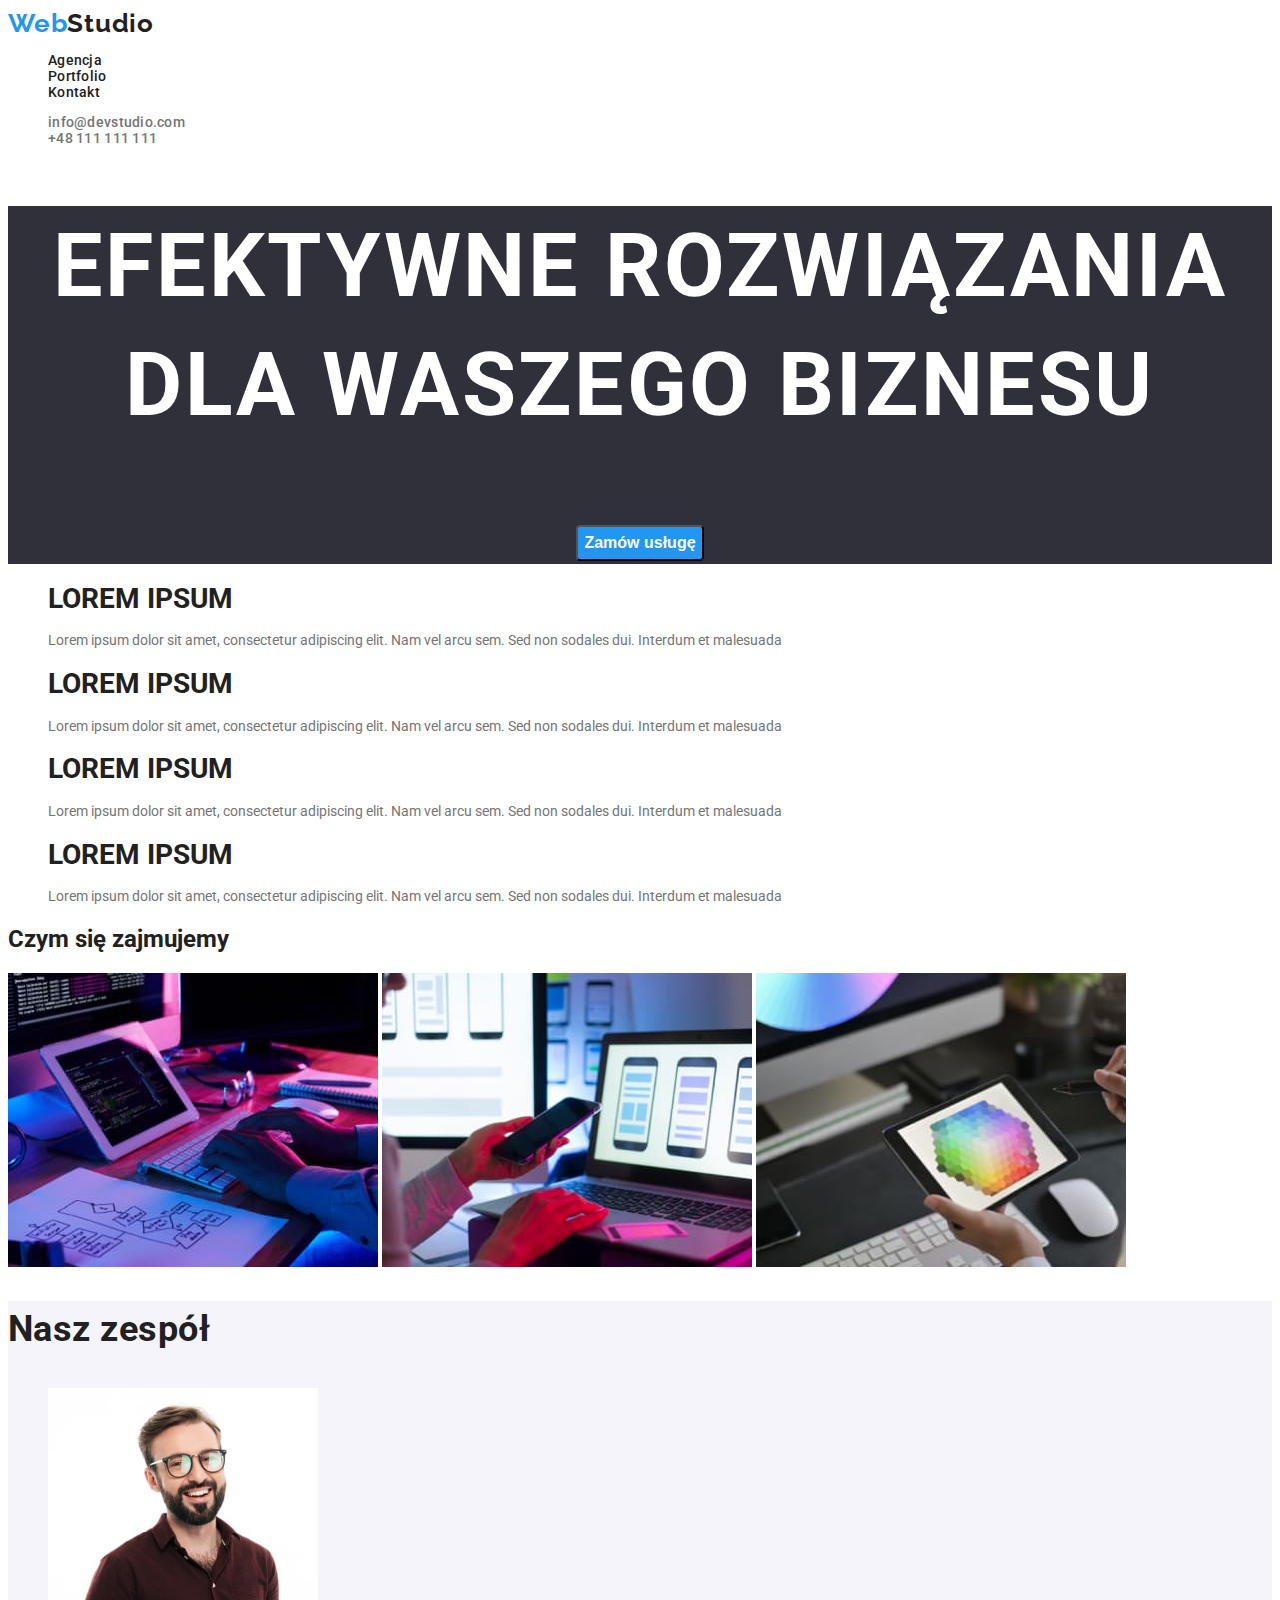
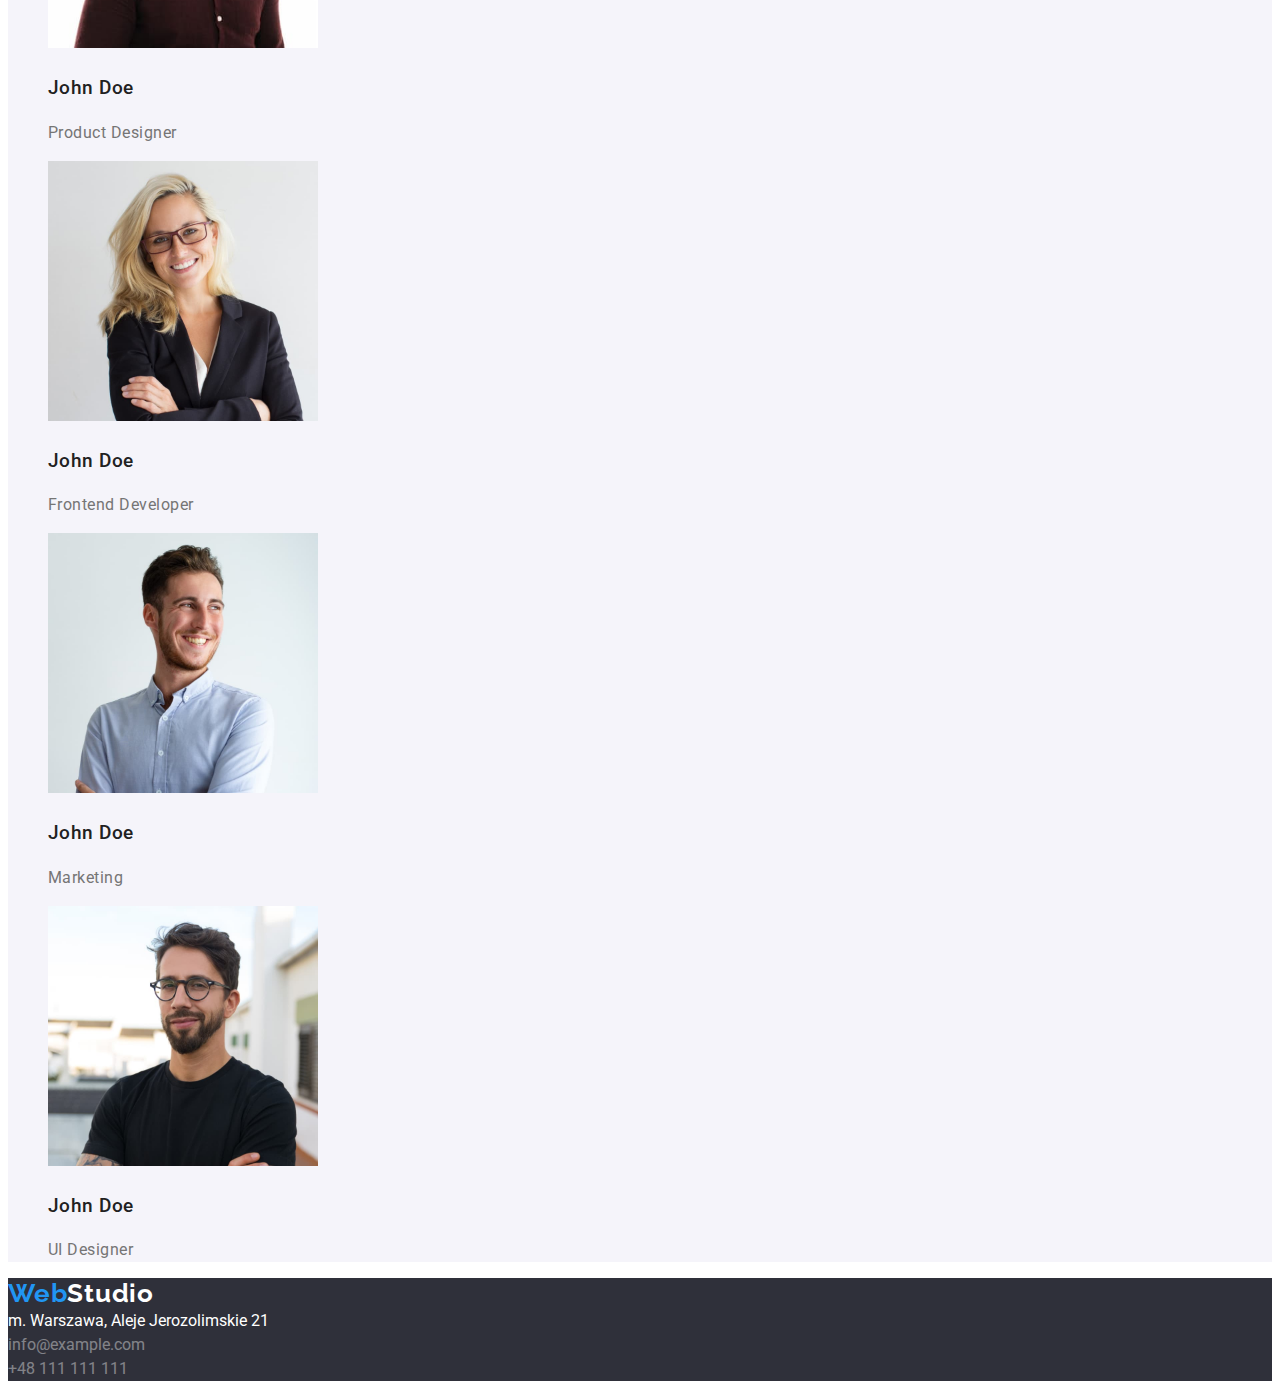
<file: index.html>
<!DOCTYPE html>
<html lang="pl">
  <head>
    <meta charset="UTF-8" />
    <meta http-equiv="X-UA-Compatible" content="IE=edge" />
    <meta name="viewport" content="width=<device-width>, initial-scale=1.0" />
    <title>WebStudio</title>
    <link href="css/styles.css" rel="stylesheet" />
    <link
      href="https://fonts.googleapis.com/css2?family=Raleway:wght@700&family=Roboto:wght@400;500;700;900&display=swap"
      rel="stylesheet"
    />
  </head>
  <body>
    <header class="header">
      <a href="index.html">
        <span class="logo logo-blue">Web</span
        ><span class="logo logo-black">Studio</span>
      </a>
      <nav>
        <ul>
          <li><a href="index.html">Agencja</a></li>
          <li><a href="portfolio.html">Portfolio</a></li>
          <li><a href="...">Kontakt</a></li>
        </ul>
      </nav>
      <ul>
        <li class="header-contact">
          <a href="mailto:info@devstudio.com"
            >info@devstudio.com</a
          >
        </li>
        <li class="header-contact">
          <a href="tel:+48111111111">+48 111 111 111</a>
        </li>
      </ul>
    </header>
    <main>
      <div class="main-page-top">
        <h1>Efektywne rozwiązania dla waszego biznesu</h1>
        <button type="button">Zamów usługę</button>
      </div>
      <div class="main-page-mid-1">
        <ul>
          <li><h1>Lorem ipsum</h1></li>
          <li>
            Lorem ipsum dolor sit amet, consectetur adipiscing elit. Nam vel
            arcu sem. Sed non sodales dui. Interdum et malesuada
          </li>
          <li><h1>Lorem ipsum</h1></li>
          <li>
            Lorem ipsum dolor sit amet, consectetur adipiscing elit. Nam vel
            arcu sem. Sed non sodales dui. Interdum et malesuada
          </li>
          <li><h1>Lorem ipsum</h1></li>
          <li>
            Lorem ipsum dolor sit amet, consectetur adipiscing elit. Nam vel
            arcu sem. Sed non sodales dui. Interdum et malesuada
          </li>
          <li><h1>Lorem ipsum</h1></li>
          <li>
            Lorem ipsum dolor sit amet, consectetur adipiscing elit. Nam vel
            arcu sem. Sed non sodales dui. Interdum et malesuada
          </li>
        </ul>
      </div>
      <div>
        <h2>Czym się zajmujemy</h2>
        <img
          src="images/1.jpg"
          alt="IT specialist working on a tablet"
          width="370"
          height="294"
        />
        <img
          src="images/2.jpg"
          alt="IT specialist working on a mobile device"
          width="370"
          height="294"
        />
        <img
          src="images/3.jpg"
          alt="IT specialist working on a colour palette"
          width="370"
          height="294"
        />
      </div>
      <div class="main-page-mid-2">
        <h2>Nasz zespół</h2>
        <figure>
          <img
            src="images/4.jpg"
            alt="Portrait of employee 1"
            width="270"
            height="260"
          />
          <figcaption>
            <h3>John Doe</h3>
            Product Designer
          </figcaption>
        </figure>
        <figure>
          <img
            src="images/5.jpg"
            alt="Portrait of employee 2"
            width="270"
            height="260"
          />
          <figcaption>
            <h3>John Doe</h3>
            Frontend Developer
          </figcaption>
        </figure>
        <figure>
          <img
            src="images/6.jpg"
            alt="Portrait of employee 3"
            width="270"
            height="260"
          />
          <figcaption>
            <h3>John Doe</h3>
            Marketing
          </figcaption>
        </figure>
        <figure>
          <img
            src="images/7.jpg"
            alt="Portrait of employee 4"
            width="270"
            height="260"
          />
          <figcaption>
            <h3>John Doe</h3>
            UI Designer
          </figcaption>
        </figure>
      </div>
    </main>
    <footer class="footer">
      <address>
        <span class="logo logo-blue">Web</span
        ><span class="logo logo-white">Studio</span><br />
        <span class="address-street">m. Warszawa, Aleje Jerozolimskie 21</span
        ><br />
        <a href="mailto:info@devstudio.com" class="contact-bottom"
          >info@example.com</a
        ><br />
        <a href="tel:+48111111111" class="contact-bottom">+48 111 111 111</a>
      </address>
    </footer>
  </body>
</html>
</file>
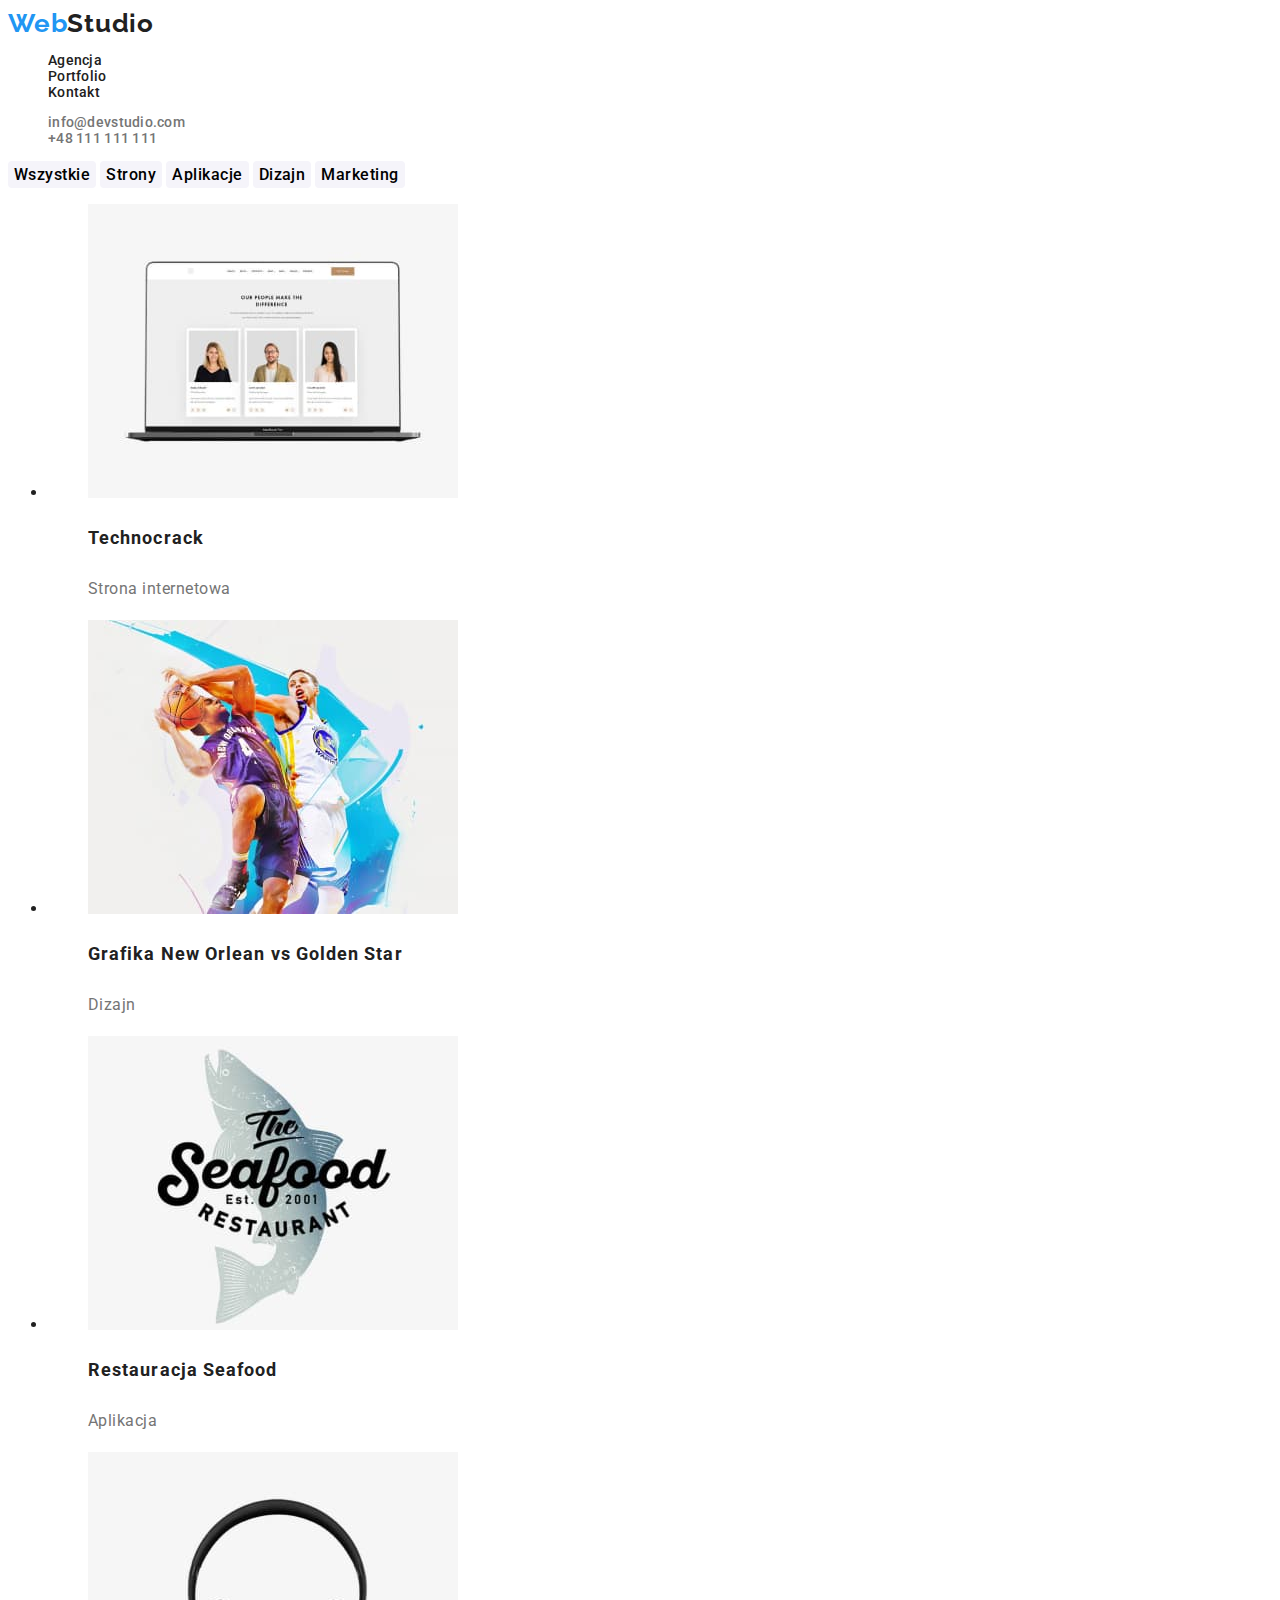
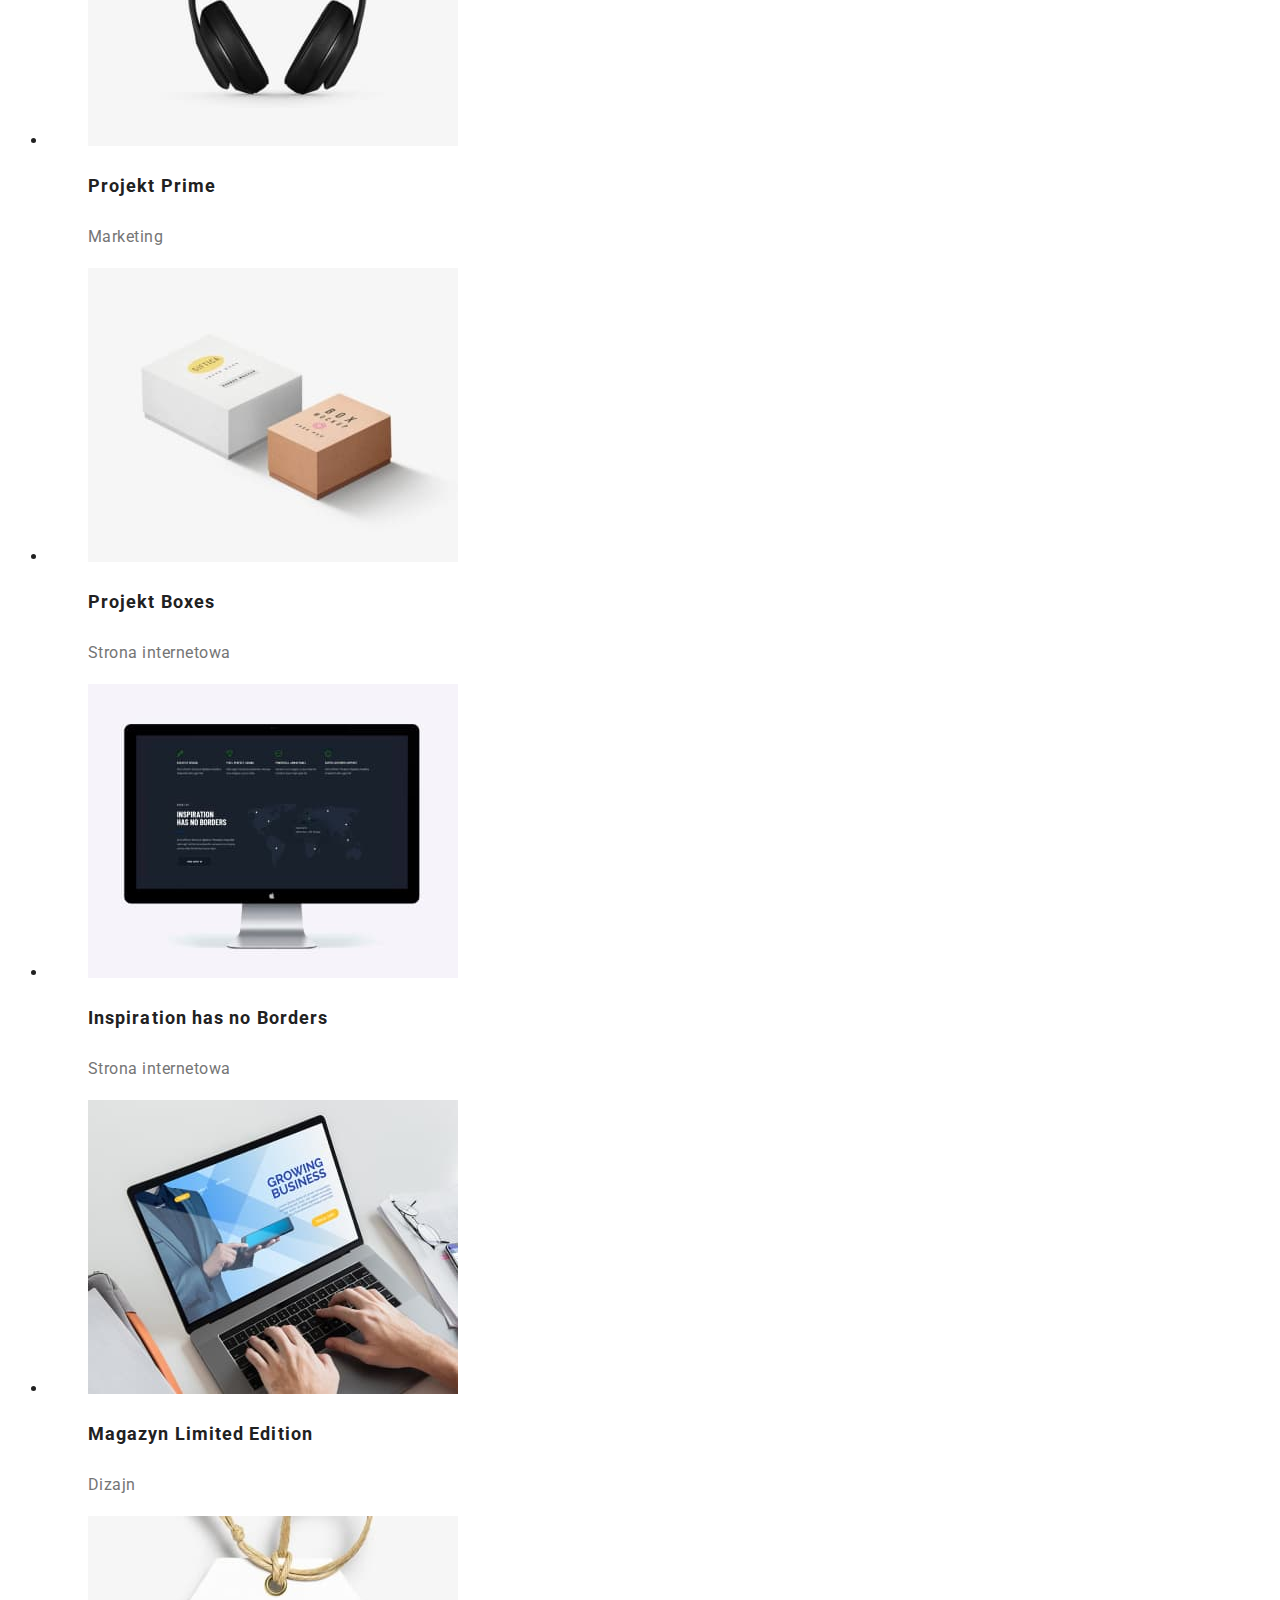
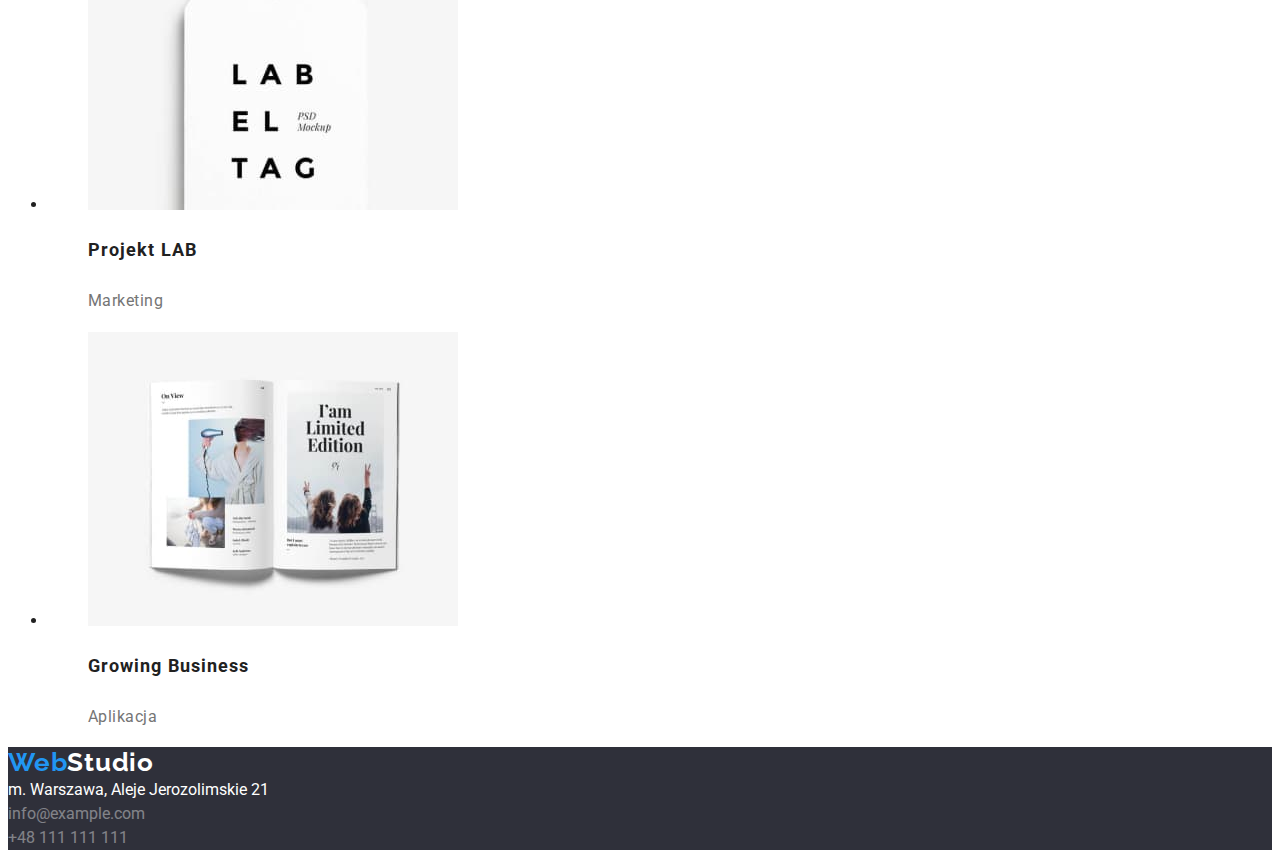
<file: portfolio.html>
<!DOCTYPE html>
<html lang="pl">
  <head>
    <meta charset="UTF-8" />
    <meta http-equiv="X-UA-Compatible" content="IE=edge" />
    <meta name="viewport" content="width=<device-width>, initial-scale=1.0" />
    <title>WebStudio</title>
    <link href="css/styles.css" rel="stylesheet" />
    <link
      href="https://fonts.googleapis.com/css2?family=Raleway:wght@700&family=Roboto:wght@400;500;700;900&display=swap"
      rel="stylesheet"
    />
  </head>
  <body>
    <header class="header">
      <a href="index.html">
        <span class="logo logo-blue">Web</span
        ><span class="logo logo-black">Studio</span>
      </a>
      <nav>
        <ul>
          <li><a href="index.html">Agencja</a></li>
          <li><a href="portfolio.html">Portfolio</a></li>
          <li>Kontakt</li>
        </ul>
      </nav>
      <ul class="header-contact">
        <li>
        <a href="mailto:info@devstudio.com">info@devstudio.com</a>
        </li>
        <li>
          <a href="tel:+48111111111">+48 111 111 111</a>
        </li>
      </ul>
    </header>
    <main>
      <section class="button-list">
        <button type="button">Wszystkie</button>
        <button type="button">Strony</button>
        <button type="button">Aplikacje</button>
        <button type="button">Dizajn</button>
        <button type="button">Marketing</button>
      </section>
      <section class="portfolio">
        <ul>
          <li>
            <figure>
              <img
                src="images/p9.jpg"
                alt="Laptop with a webpage open"
                width="370"
                height="294"
              />
              <figcaption>
                <h3>Technocrack</h3>
                <p>Strona internetowa</p>
              </figcaption>
            </figure>
          </li>
          <li>
            <figure>
              <img
                src="images/p1.jpg"
                alt="Two basketball players"
                width="370"
                height="294"
              />
              <figcaption>
                <h3>Grafika New Orlean vs Golden Star</h3>
                <p>Dizajn</p>
              </figcaption>
            </figure>
          </li>
          <li>
            <figure>
              <img
                src="images/p2.jpg"
                alt="The Seafood Restaurant logo - black shark"
                width="370"
                height="294"
              />
              <figcaption>
                <h3>Restauracja Seafood</h3>
                <p>Aplikacja</p>
              </figcaption>
            </figure>
          </li>
          <li>
            <figure>
              <img
                src="images/p3.jpg"
                alt="A pair of black headphones"
                width="370"
                height="294"
              />
              <figcaption>
                <h3>Projekt Prime</h3>
                <p>Marketing</p>
              </figcaption>
            </figure>
          </li>
          <li>
            <figure>
              <img
                src="images/p4.jpg"
                alt="Two minimalistic boxes"
                width="370"
                height="294"
              />
              <figcaption>
                <h3>Projekt Boxes</h3>
                <p>Strona internetowa</p>
              </figcaption>
            </figure>
          </li>
          <li>
            <figure>
              <img
                src="images/p5.jpg"
                alt="Desktop with a black screen"
                width="370"
                height="294"
              />
              <figcaption>
                <h3>Inspiration has no Borders</h3>
                <p>Strona internetowa</p>
              </figcaption>
            </figure>
          </li>
          <li>
            <figure>
              <img
                src="images/p6.jpg"
                alt="Office work on a laptop"
                width="370"
                height="294"
              />
              <figcaption>
                <h3>Magazyn Limited Edition</h3>
                <p>Dizajn</p>
              </figcaption>
            </figure>
          </li>
          <li>
            <figure>
              <img
                src="images/p7.jpg"
                alt="Label tag"
                width="370"
                height="294"
              />
              <figcaption>
                <h3>Projekt LAB</h3>
                <p>Marketing</p>
              </figcaption>
            </figure>
          </li>
          <li>
            <figure>
              <img
                src="images/p8.jpg"
                alt="Open magazine"
                width="370"
                height="294"
              />
              <figcaption>
                <h3>Growing Business</h3>
                <p>Aplikacja</p>
              </figcaption>
            </figure>
          </li>
        </ul>
      </section>
    </main>
    <footer class="footer">
      <address>
        <span class="logo logo-blue">Web</span
        ><span class="logo logo-white">Studio</span><br />
        <span class="address-street">m. Warszawa, Aleje Jerozolimskie 21</span
        ><br />
        <a href="mailto:info@devstudio.com" class="contact-bottom"
          >info@example.com</a
        ><br />
        <a href="tel:+48111111111" class="contact-bottom">+48 111 111 111</a>
      </address>
    </footer>
  </body>
</html>
</file>
<file: css/styles.css>
:root {
  --grey: #f5f4fa;
  --black: #2f303a;
  --text-grey: #757575;
  --text-black: #212121;
  --blue: #2196f3;
}

body {
  color: var(--text-black);
  font-family: "Roboto", "sans-serif";
}

.header {
  background-color: #fff;
  font-weight: 500;
  font-size: 14px;
  line-height: 1.14;
  letter-spacing: 0.02em;
}

.header a {
  text-decoration: none;
}

nav a:visited {
  color: var(--text-black);
}

.header-contact a:visited {
  color: var(--text-grey);
}

.logo {
  font-family: "Raleway", "sans-serif";
  font-weight: 700;
  font-size: 26px;
  font-style: normal;
  line-height: 1.19;
  letter-spacing: 0.03em;
}

.logo-blue {
  color: var(--blue);
}

.logo-black {
  color: var(--text-black);
}

.logo-white {
  color: #fff;
}

.header ul {
  list-style-type: none;
}

.header nav a {
  color: var(--text-black);
  font-weight: 500;
}

.header a:hover,
.header a:focus,
.header a:active {
  color: var(--blue);
}

.header-contact a {
  color: var(--text-grey);
}

.main-page-top {
  background-color: var(--black);
  color: #fff;
  font-weight: 900;
  font-size: 44px;
  text-transform: uppercase;
  line-height: 1.36;
  text-align: center;
  letter-spacing: 0.06em;
}

.main-page-top button {
  background-color: var(--blue);
  color: #fff;
  border-radius: 4px;
  font-weight: 700;
  font-size: 16px;
  cursor: pointer;
  line-height: 1.87;
}

.main-page-mid-1 {
  font-size: 14px;
  line-height: 1.14;
}

.main-page-mid-1 ul {
  list-style-type: none;
}

.main-page-mid-1 li {
  color: var(--text-grey);
}

.main-page-mid-1 h1 {
  color: var(--text-black);
  font-weight: 700;
  text-transform: uppercase;
}

.main-page-mid-2 {
  background-color: var(--grey);
  font-size: 16px;
  line-height: 1.5;
  letter-spacing: 0.03em;
}

.main-page-mid-2 figcaption {
  color: var(--text-grey);
}

.main-page-mid-2 h3 {
  color: var(--text-black);
  font-weight: 500;
}

.main-page-mid-1 h2,
.main-page-mid-2 h2 {
  font-weight: 700;
  font-size: 36px;
  line-height: 1.6;
}

.footer,
.footer address {
  background-color: var(--black);
  color: #fff;
  font-size: 16px;
  font-style: normal;
  line-height: 1.5;
}

.contact-bottom {
  color: #fff;
  opacity: 40%;
  text-decoration: none;
}

.button-list button {
    background-color: var(--grey);
    border-radius: 4px;
    font-weight: 500;
    font-size: 16px;
    border-style: none;
    font-family: inherit;
    cursor: pointer;
    line-height: 1.6;
    letter-spacing: 0.03em;
}

.button-list button:focus,
.button-list button:hover {
  background-color: var(--blue);
  color: #fff;
  cursor: pointer;
}

.portfolio h3 {
  color: var(--text-black);
  font-weight: 700;
  font-size: 18px;
  line-height: 2;
  letter-spacing: 0.06em;
}

.portfolio figcaption {
  color: var(--text-grey);
  font-size: 16px;
  line-height: 1.87;
  letter-spacing: 0.03em;
}
</file>
